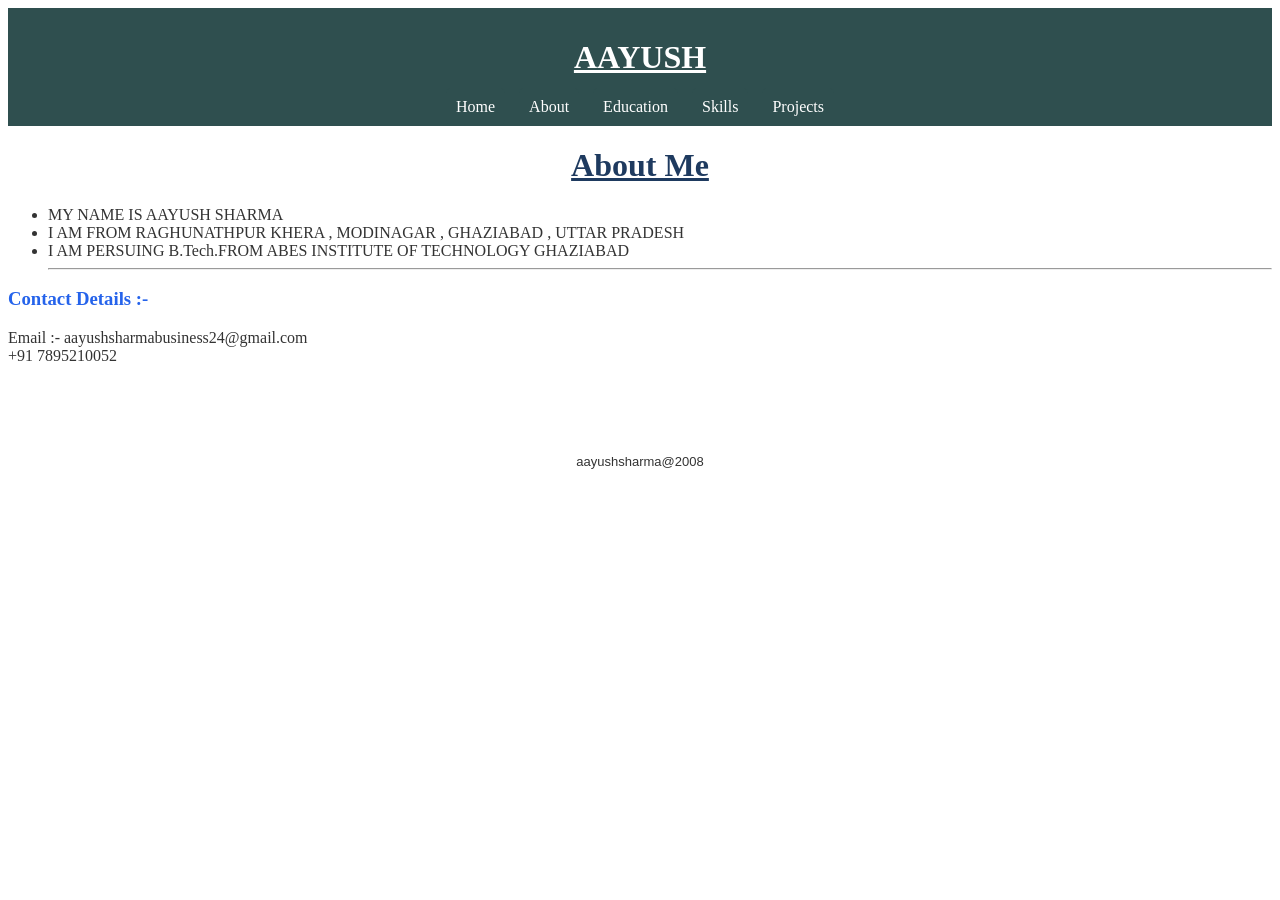
<file: about.html>
<!DOCTYPE html>
<html lang="en">

<head>

    <link rel="stylesheet" href="css/style.css">
    <meta charset="UTF-8">
    <meta name="viewport" content="width=device-width, initial-scale=1.0">
    <title>Resume</title>
</head>

<body>
    <header id="home">

        <h1 id="naam">AAYUSH</h1>
        <nav>

            <a href="index.html#home">Home</a>
            <a href="about.html">About</a>
            <a href="education.html">Education</a>
            <a href="skill.html">Skills</a>
            <a href="project.html">Projects</a>

        </nav>
    </header>
    <h1>About Me</h1>
    <p>
    <ul>
        <li>MY NAME IS AAYUSH SHARMA <BR> </li>
        <li>I AM FROM RAGHUNATHPUR KHERA , MODINAGAR , GHAZIABAD , UTTAR PRADESH<br></li>
        <li> I AM PERSUING B.Tech.FROM ABES INSTITUTE OF TECHNOLOGY GHAZIABAD</li>
        <HR>
    </ul>
    </p>
    <h3>Contact Details :-</h3>
    <p>
        Email :- <a href="mailto:aayushsharmabusiness24@gmail.com" target="_blank"
            class="l">aayushsharmabusiness24@gmail.com</a><br>
        <a href="tel:+91 7895210052"></a> +91 7895210052
    </p>
    <footer id="fo"> aayushsharma@2008</footer>
</body>

</html>
</file>
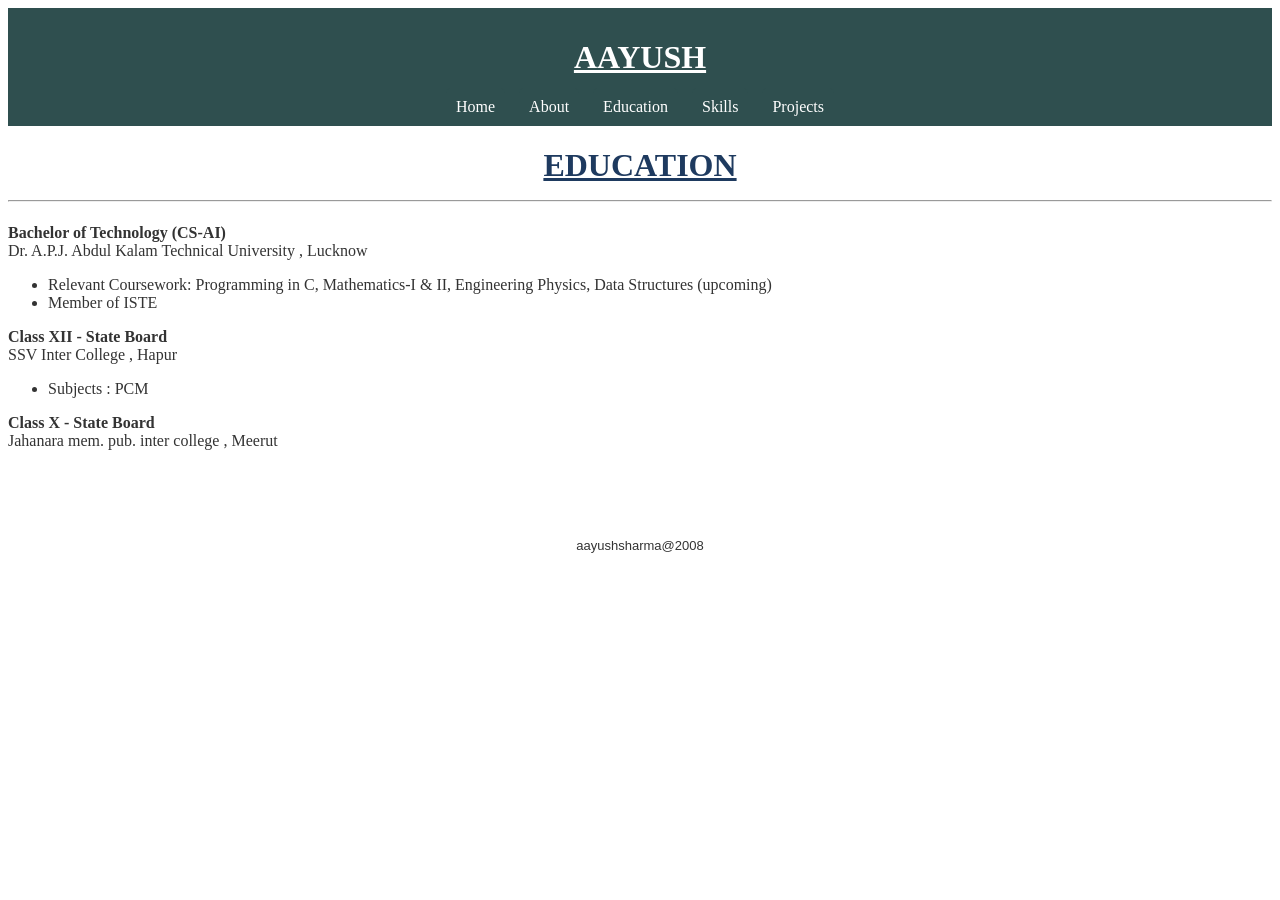
<file: education.html>
<!DOCTYPE html>
<html lang="en">

<head>
     <link rel="stylesheet" href="css/style.css">
     <meta charset="UTF-8">
     <meta name="viewport" content="width=device-width, initial-scale=1.0">
     <title>Resume</title>
</head>

<body>
     <header id="home">

          <h1 id="naam">AAYUSH</h1>
          <nav>

               <a href="index.html#home">Home</a>
               <a href="about.html">About</a>
               <a href="education.html">Education</a>
               <a href="skill.html">Skills</a>
               <a href="project.html">Projects</a>

          </nav>
     </header>
     <H1>EDUCATION
          <HR>
     </H1>

     <P><B>
               Bachelor of Technology (CS-AI)
          </B>
          <BR>Dr. A.P.J. Abdul Kalam Technical University , Lucknow
     <ul>
          <li>Relevant Coursework: Programming in C, Mathematics-I & II, Engineering Physics, Data Structures (upcoming)
          </li>
          <li>Member of ISTE</li>
     </ul>
     </P>
     <P><B>Class XII - State Board</B>
          <BR>SSV Inter College , Hapur
     <ul>
          <li>Subjects : PCM</li>
     </ul>
     <p><B>Class X - State Board</B><BR>
          Jahanara mem. pub. inter college , Meerut</p>
     <footer id="fo"> aayushsharma@2008</footer>
</body>

</html>
</file>
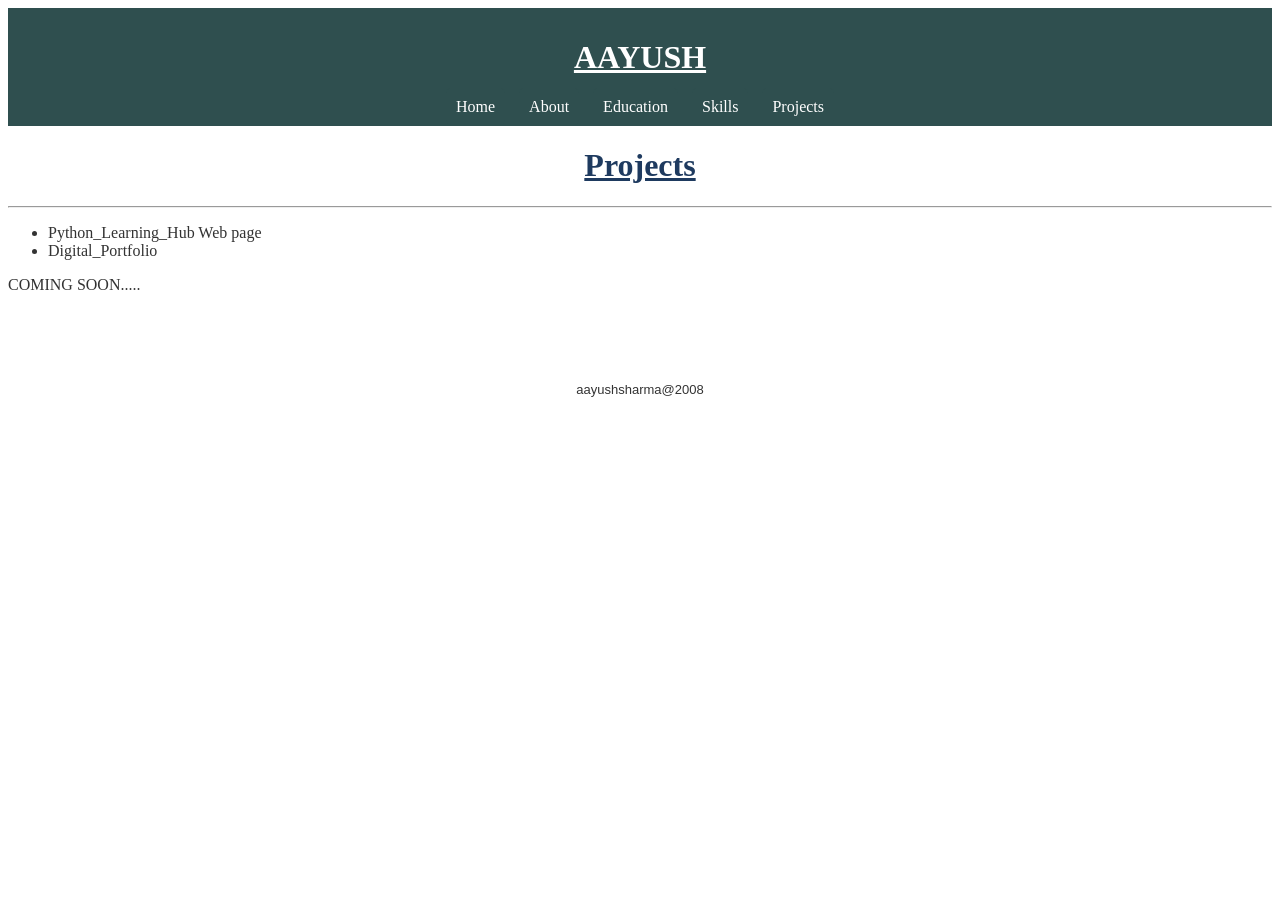
<file: project.html>
<!DOCTYPE html>
<html lang="en">

<head>

    <link rel="stylesheet" href="css/style.css">
    <meta charset="UTF-8">
    <meta name="viewport" content="width=device-width, initial-scale=1.0">
    <title>Resume</title>
</head>



<body>
    <header id="home">

        <h1 id="naam">AAYUSH</h1>
        <nav>

            <a href="index.html#home">Home</a>
            <a href="about.html">About</a>
            <a href="education.html">Education</a>
            <a href="skill.html">Skills</a>
            <a href="project.html">Projects</a>

        </nav>
    </header>
    <main>
        <h1>
            Projects
        </h1>
        <hr>
        <ul>
            <li><a href="https://aayushsharmabusiness24-tech.github.io/Python_Learning_Hub/" target="_blank" class="l">
                    Python_Learning_Hub Web page</a></li>
            <li><a href="https://aayushsharmabusiness24-tech.github.io/Digital_Portfolio/" target="_blank"
                    class="l">Digital_Portfolio</a></li>
        </ul>

        <main>
            <p>
                COMING SOON.....
            </p>


        </main>








        <footer id="fo"> aayushsharma@2008</footer>


</body>

</html>
</file>
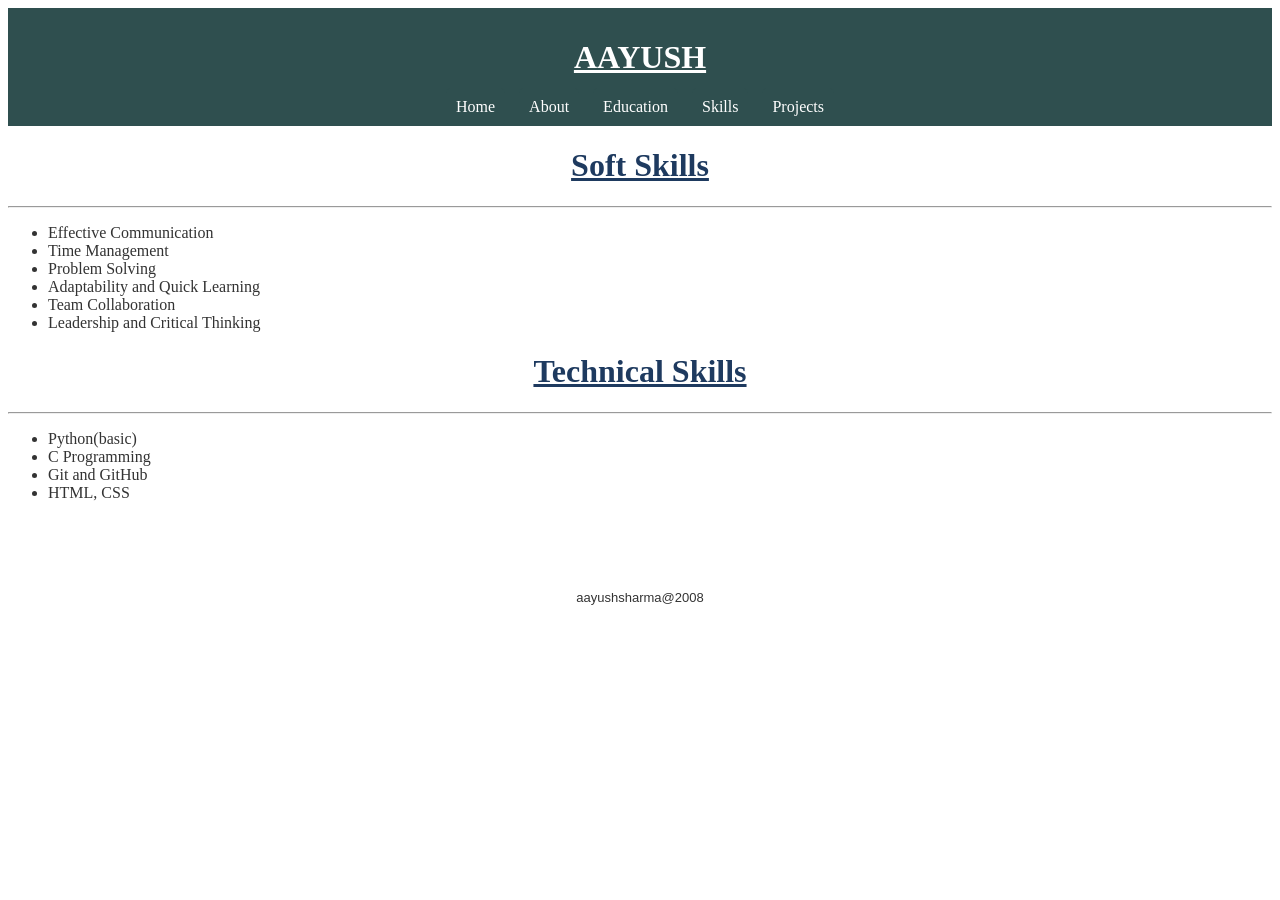
<file: skill.html>
<!DOCTYPE html>
<html lang="en">

<head>

   <link rel="stylesheet" href="css/style.css">
   <meta charset="UTF-8">
   <meta name="viewport" content="width=device-width, initial-scale=1.0">
   <title>Resume</title>
</head>

<body>
   <header id="home">

      <h1 id="naam">AAYUSH</h1>
      <nav>

         <a href="index.html#home">Home</a>
         <a href="about.html">About</a>
         <a href="education.html">Education</a>
         <a href="skill.html">Skills</a>
         <a href="project.html">Projects</a>

      </nav>
   </header>
   <h1>Soft Skills</h1>
   <hr>
   <ul>
      <li>Effective Communication</li>
      <li>Time Management</li>
      <li>Problem Solving</li>
      <li>Adaptability and Quick Learning</li>
      <li>Team Collaboration</li>
      <li>Leadership and Critical Thinking</li>
   </ul>

   <h1>Technical Skills</h1>
   <hr>
   <ul>
      <li>Python(basic)</li>
      <li>C Programming</li>
      <li>Git and GitHub</li>
      <li>HTML, CSS</li>
   </ul>
   <footer id="fo"> aayushsharma@2008</footer>
</body>

</html>
</file>
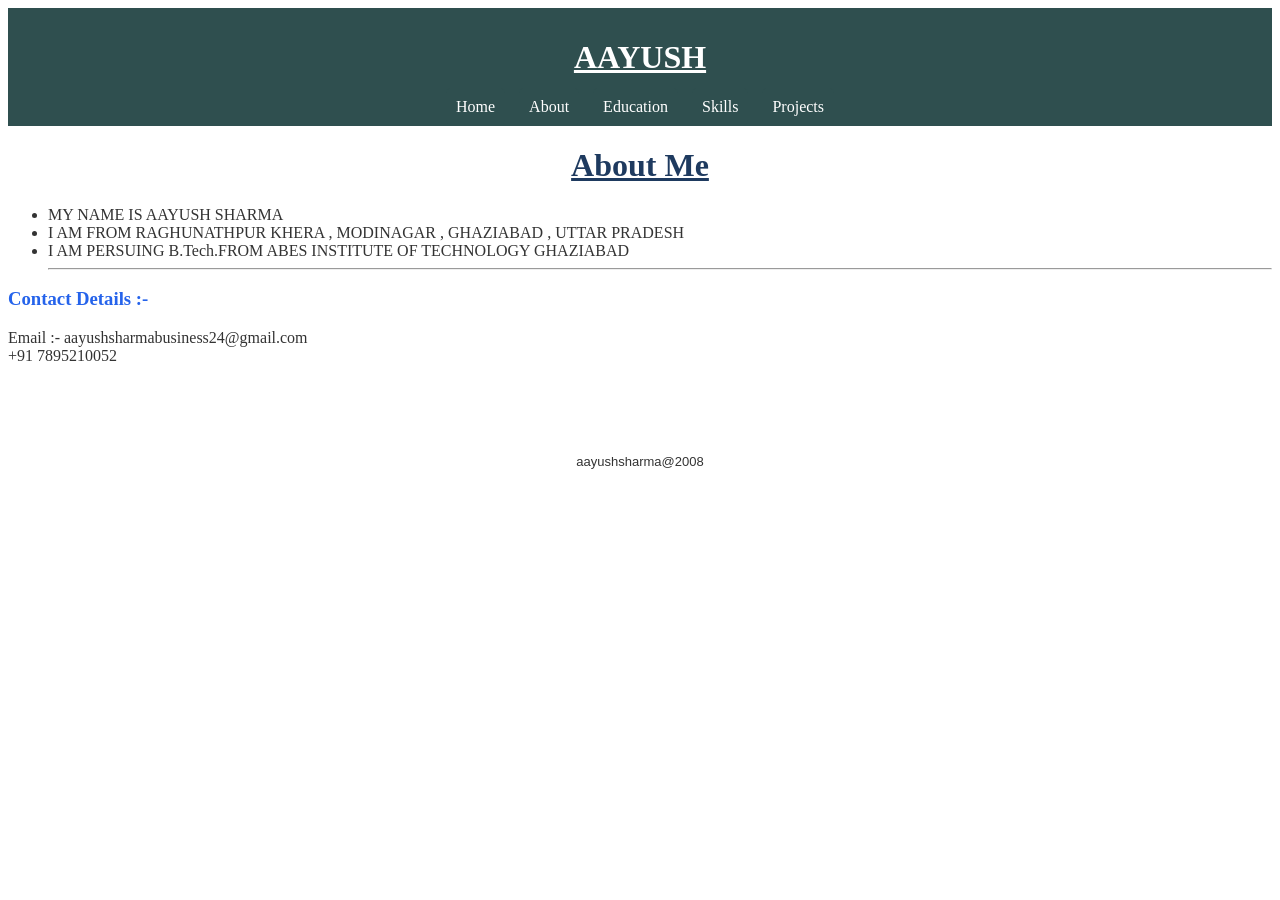
<file: html/about.html>
<!DOCTYPE html>
<html lang="en">

<head>

    <link rel="stylesheet" href="/css/style.css">
    <meta charset="UTF-8">
    <meta name="viewport" content="width=device-width, initial-scale=1.0">
    <title>Resume</title>
</head>

<body>
    <header id="home">

        <h1 id="naam">AAYUSH</h1>
        <nav>

            <a href="index.html#home">Home</a>
            <a href="about.html">About</a>
            <a href="education.html">Education</a>
            <a href="skill.html">Skills</a>
            <a href="project.html">Projects</a>

        </nav>
    </header>
    <h1>About Me</h1>
    <p>
    <ul>
        <li>MY NAME IS AAYUSH SHARMA <BR> </li>
        <li>I AM FROM RAGHUNATHPUR KHERA , MODINAGAR , GHAZIABAD , UTTAR PRADESH<br></li>
        <li> I AM PERSUING B.Tech.FROM ABES INSTITUTE OF TECHNOLOGY GHAZIABAD</li>
        <HR>
    </ul>
    </p>
    <h3>Contact Details :-</h3>
    <p>
        Email :- <a href="mailto:aayushsharmabusiness24@gmail.com" target="_blank"
            class="l">aayushsharmabusiness24@gmail.com</a><br>
        <a href="tel:+91 7895210052"></a> +91 7895210052
    </p>
    <footer id="fo"> aayushsharma@2008</footer>
</body>

</html>
</file>
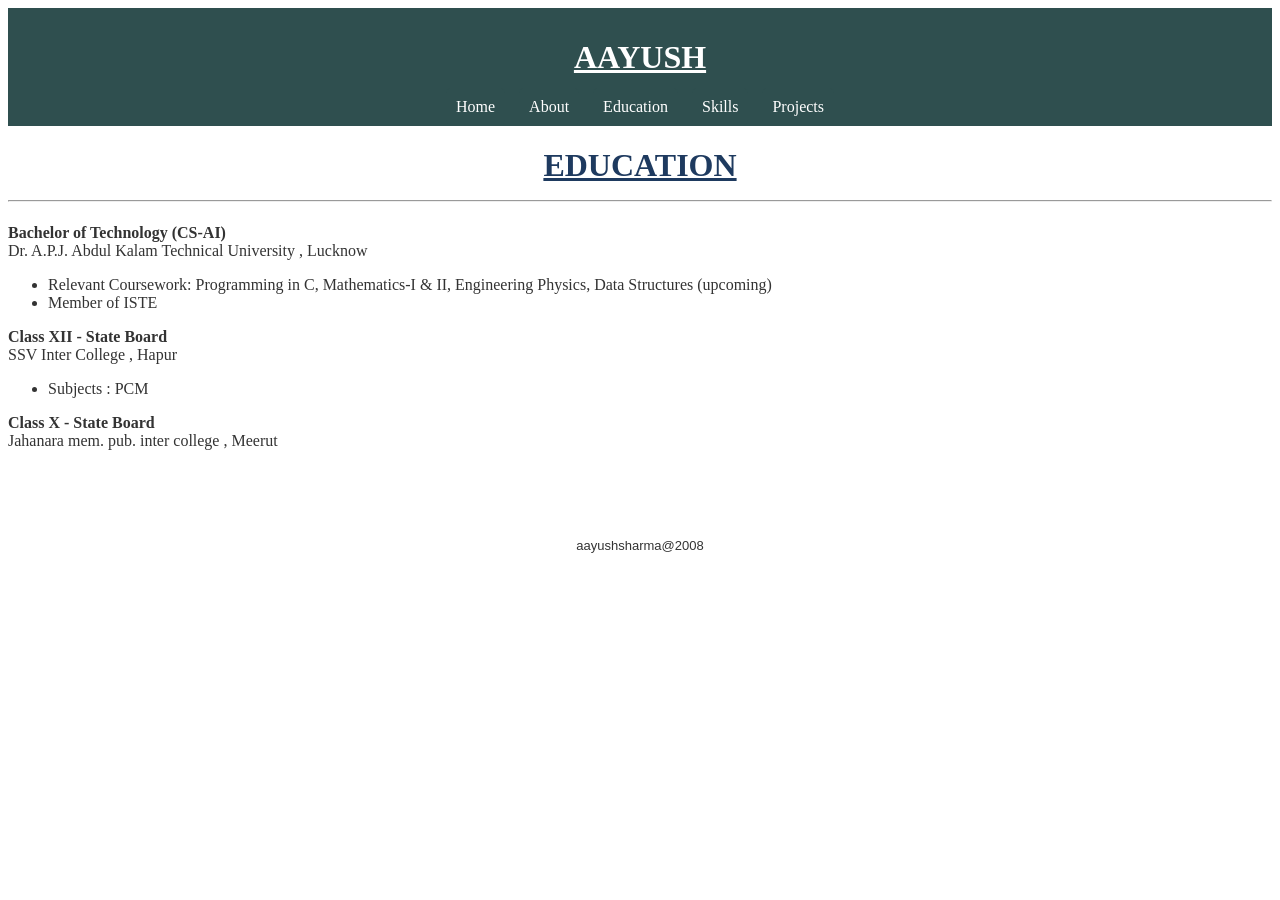
<file: html/education.html>
<!DOCTYPE html>
<html lang="en">

<head>
     <link rel="stylesheet" href="/css/style.css">
     <meta charset="UTF-8">
     <meta name="viewport" content="width=device-width, initial-scale=1.0">
     <title>Resume</title>
</head>

<body>
     <header id="home">

          <h1 id="naam">AAYUSH</h1>
          <nav>

               <a href="index.html#home">Home</a>
               <a href="about.html">About</a>
               <a href="education.html">Education</a>
               <a href="skill.html">Skills</a>
               <a href="project.html">Projects</a>

          </nav>
     </header>
     <H1>EDUCATION
          <HR>
     </H1>

     <P><B>
               Bachelor of Technology (CS-AI)
          </B>
          <BR>Dr. A.P.J. Abdul Kalam Technical University , Lucknow
     <ul>
          <li>Relevant Coursework: Programming in C, Mathematics-I & II, Engineering Physics, Data Structures (upcoming)
          </li>
          <li>Member of ISTE</li>
     </ul>
     </P>
     <P><B>Class XII - State Board</B>
          <BR>SSV Inter College , Hapur
     <ul>
          <li>Subjects : PCM</li>
     </ul>
     <p><B>Class X - State Board</B><BR>
          Jahanara mem. pub. inter college , Meerut</p>
     <footer id="fo"> aayushsharma@2008</footer>
</body>

</html>
</file>
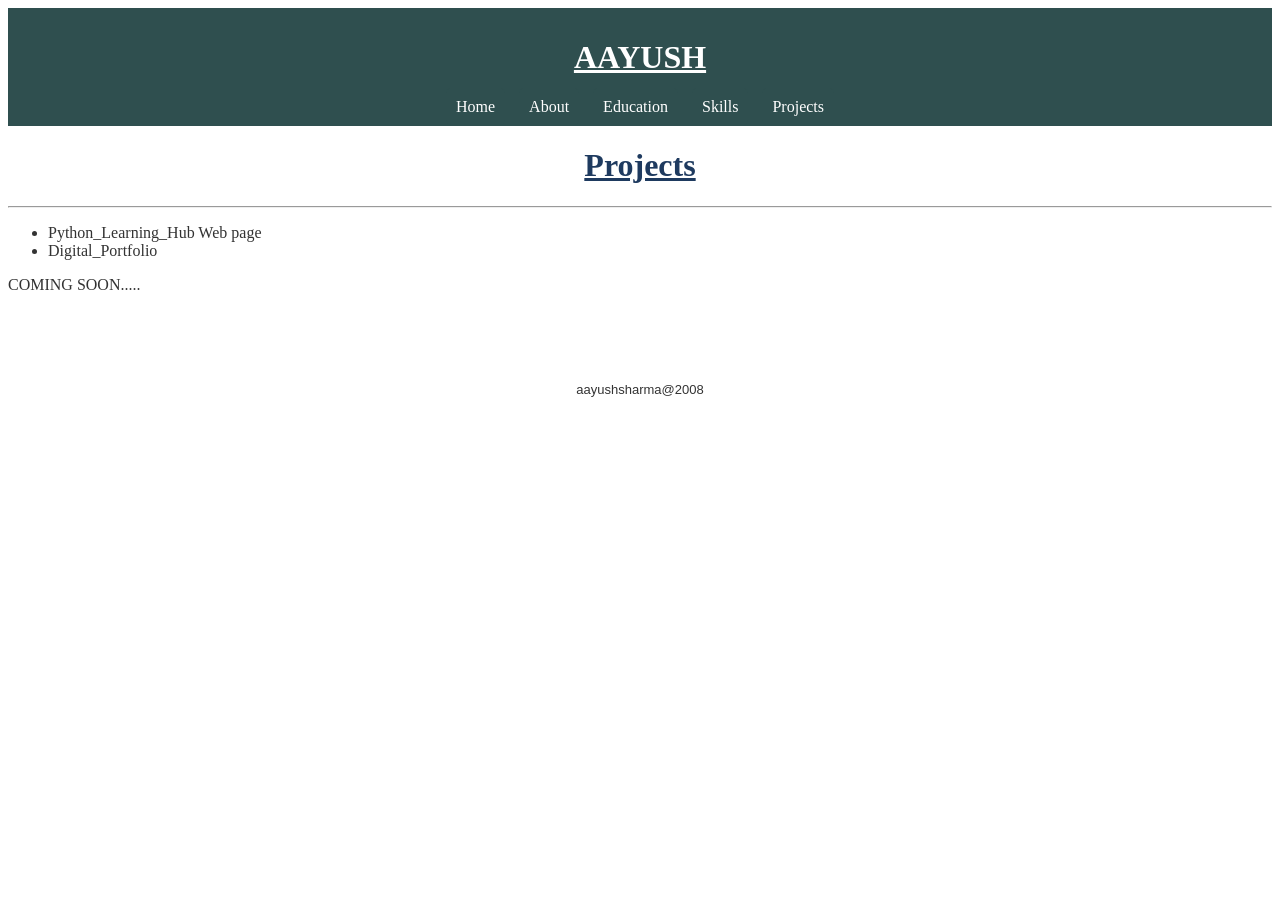
<file: html/project.html>
<!DOCTYPE html>
<html lang="en">

<head>

    <link rel="stylesheet" href="/css/style.css">
    <meta charset="UTF-8">
    <meta name="viewport" content="width=device-width, initial-scale=1.0">
    <title>Resume</title>
</head>



<body>
    <header id="home">

        <h1 id="naam">AAYUSH</h1>
        <nav>

            <a href="index.html#home">Home</a>
            <a href="about.html">About</a>
            <a href="education.html">Education</a>
            <a href="skill.html">Skills</a>
            <a href="project.html">Projects</a>

        </nav>
    </header>
    <main>
        <h1>
            Projects
        </h1>
        <hr>
        <ul>
            <li><a href="https://aayushsharmabusiness24-tech.github.io/Python_Learning_Hub/" target="_blank" class="l">
                    Python_Learning_Hub Web page</a></li>
            <li><a href="https://aayushsharmabusiness24-tech.github.io/Digital_Portfolio/" target="_blank"
                    class="l">Digital_Portfolio</a></li>
        </ul>

        <main>
            <p>
                COMING SOON.....
            </p>


        </main>








        <footer id="fo"> aayushsharma@2008</footer>


</body>

</html>
</file>
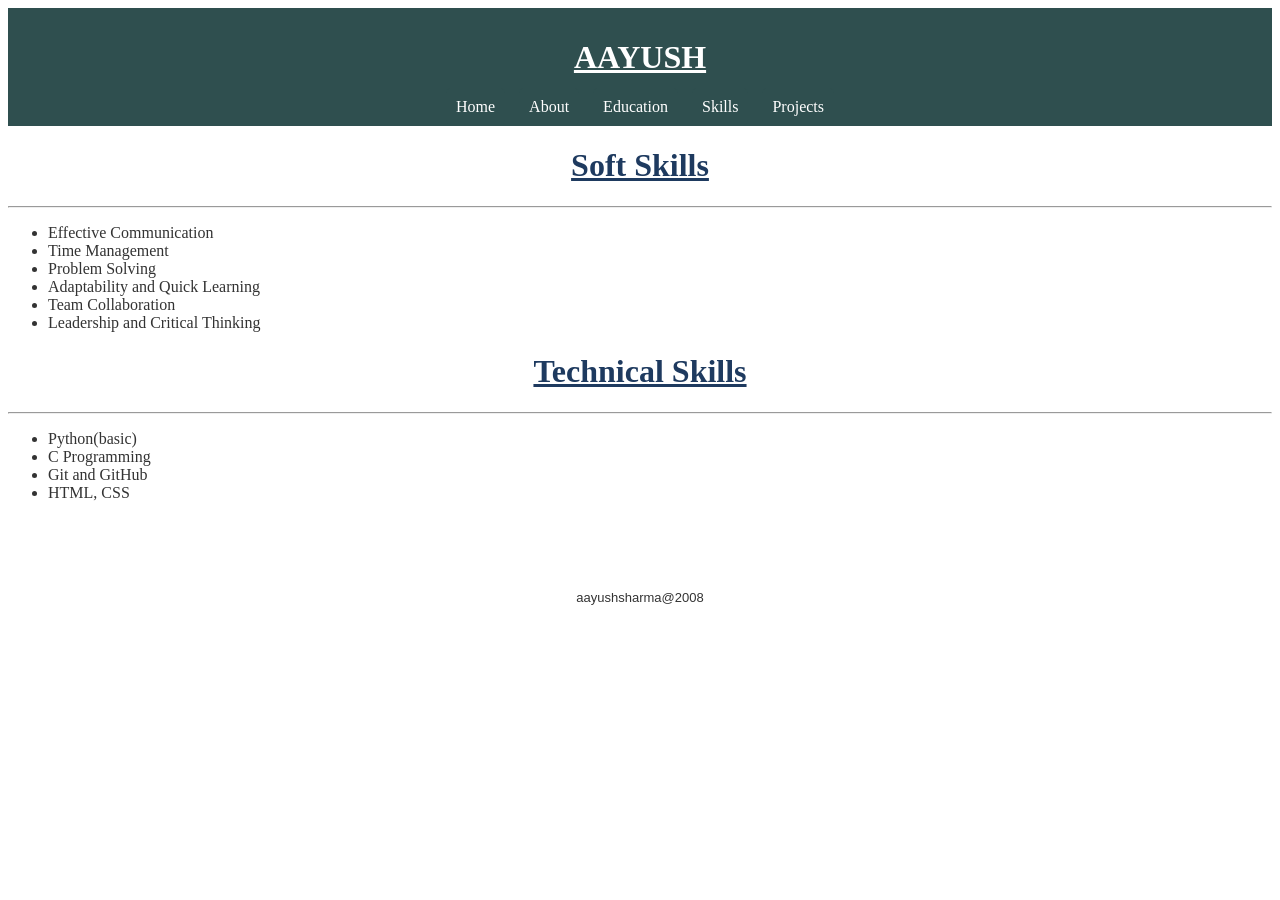
<file: html/skill.html>
<!DOCTYPE html>
<html lang="en">

<head>

   <link rel="stylesheet" href="/css/style.css">
   <meta charset="UTF-8">
   <meta name="viewport" content="width=device-width, initial-scale=1.0">
   <title>Resume</title>
</head>

<body>
   <header id="home">

      <h1 id="naam">AAYUSH</h1>
      <nav>

         <a href="index.html#home">Home</a>
         <a href="about.html">About</a>
         <a href="education.html">Education</a>
         <a href="skill.html">Skills</a>
         <a href="project.html">Projects</a>

      </nav>
   </header>
   <h1>Soft Skills</h1>
   <hr>
   <ul>
      <li>Effective Communication</li>
      <li>Time Management</li>
      <li>Problem Solving</li>
      <li>Adaptability and Quick Learning</li>
      <li>Team Collaboration</li>
      <li>Leadership and Critical Thinking</li>
   </ul>

   <h1>Technical Skills</h1>
   <hr>
   <ul>
      <li>Python(basic)</li>
      <li>C Programming</li>
      <li>Git and GitHub</li>
      <li>HTML, CSS</li>
   </ul>
   <footer id="fo"> aayushsharma@2008</footer>
</body>

</html>
</file>
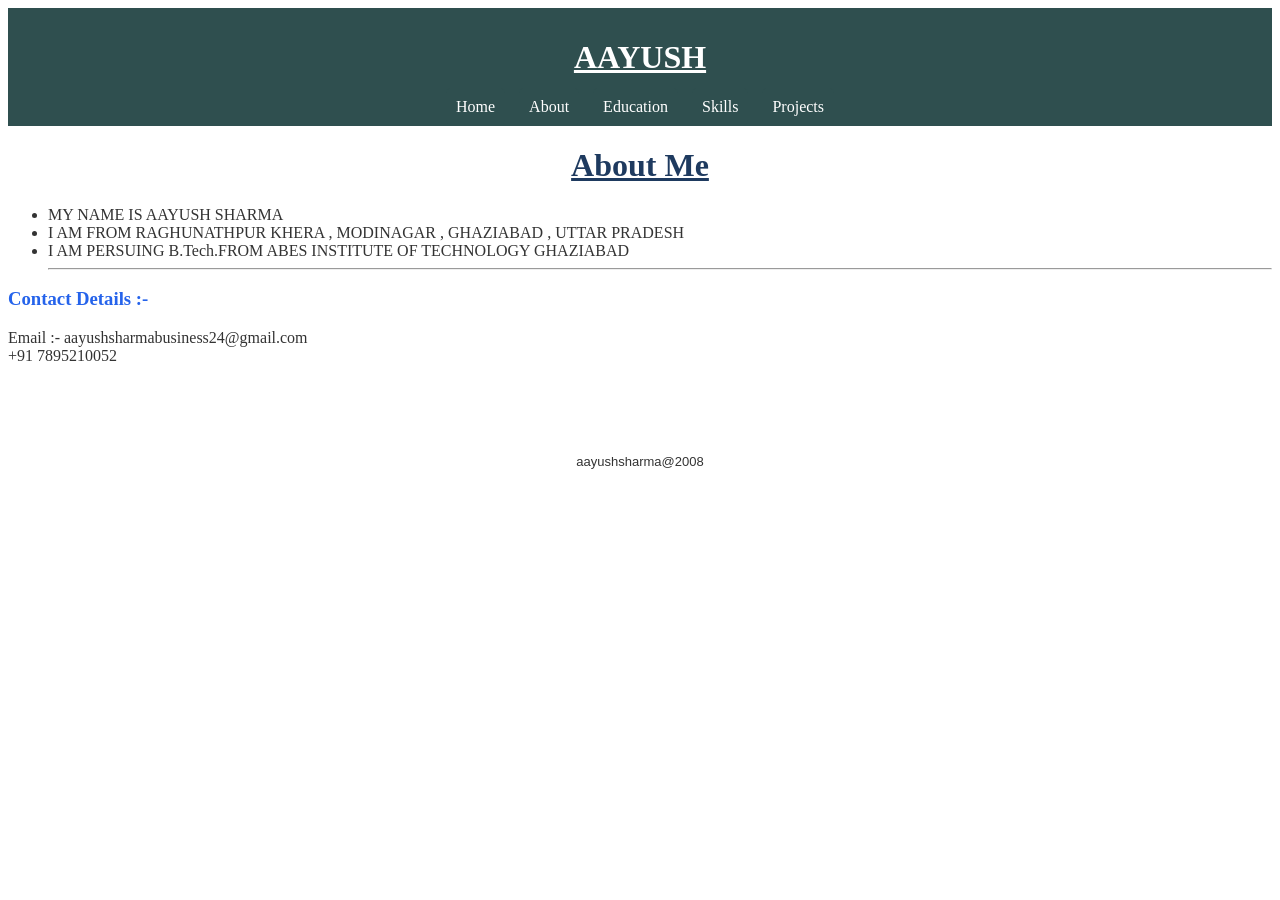
<file: week2resume/html/about.html>
<!DOCTYPE html>
<html lang="en">

<head>

    <link rel="stylesheet" href="/week2resume/css/style.css">
    <meta charset="UTF-8">
    <meta name="viewport" content="width=device-width, initial-scale=1.0">
    <title>Resume</title>
</head>

<body>
    <header id="home">

        <h1 id="naam">AAYUSH</h1>
        <nav>

            <a href="index.html#home">Home</a>
            <a href="about.html">About</a>
            <a href="education.html">Education</a>
            <a href="skill.html">Skills</a>
            <a href="project.html">Projects</a>

        </nav>
    </header>
    <h1>About Me</h1>
    <p>
    <ul>
        <li>MY NAME IS AAYUSH SHARMA <BR> </li>
        <li>I AM FROM RAGHUNATHPUR KHERA , MODINAGAR , GHAZIABAD , UTTAR PRADESH<br></li>
        <li> I AM PERSUING B.Tech.FROM ABES INSTITUTE OF TECHNOLOGY GHAZIABAD</li>
        <HR>
    </ul>
    </p>
    <h3>Contact Details :-</h3>
    <p>
        Email :- <a href="mailto:aayushsharmabusiness24@gmail.com" target="_blank"
            class="l">aayushsharmabusiness24@gmail.com</a><br>
        <a href="tel:+91 7895210052"></a> +91 7895210052
    </p>
    <footer id="fo"> aayushsharma@2008</footer>
</body>

</html>
</file>
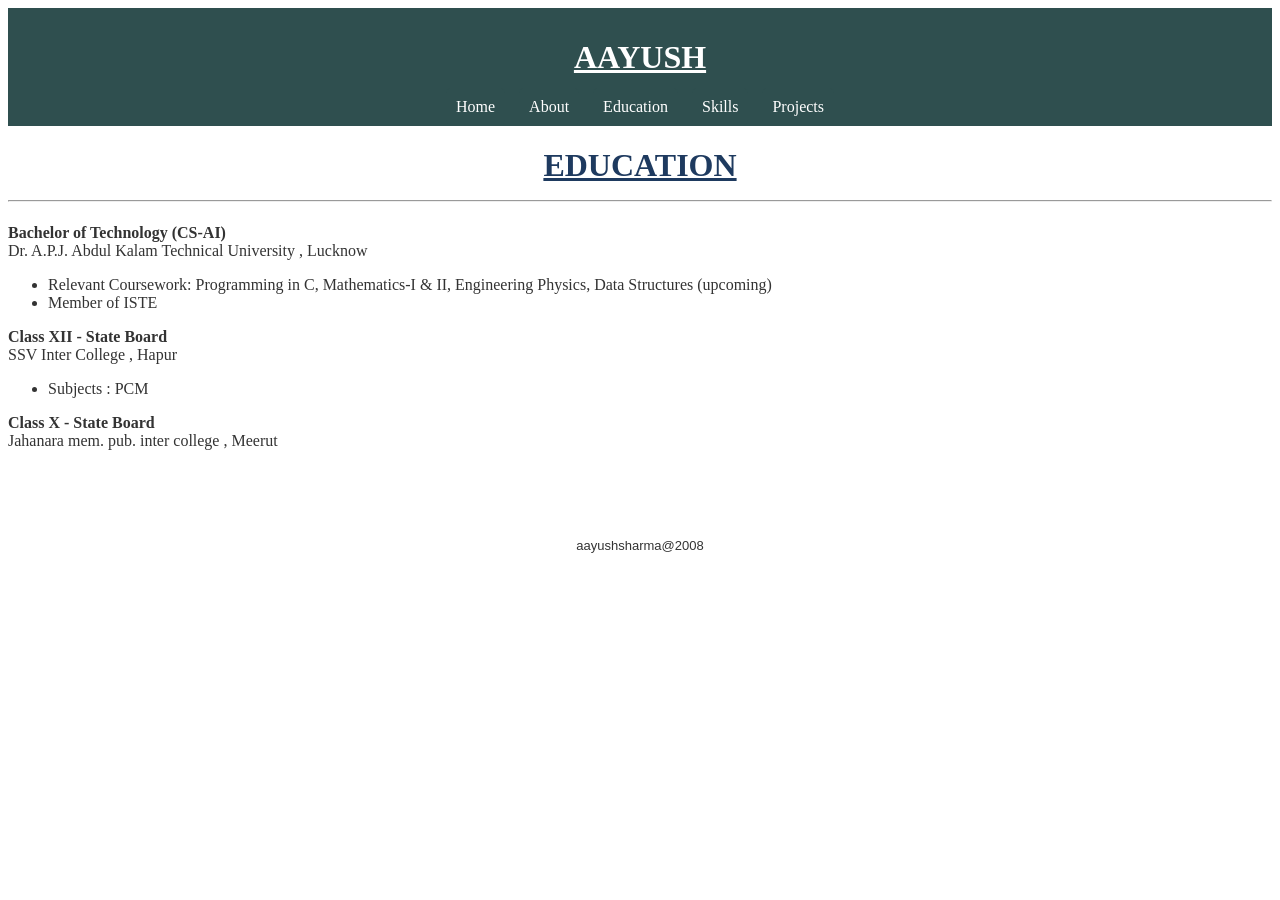
<file: week2resume/html/education.html>
<!DOCTYPE html>
<html lang="en">

<head>
     <link rel="stylesheet" href="/week2resume/css/style.css">
     <meta charset="UTF-8">
     <meta name="viewport" content="width=device-width, initial-scale=1.0">
     <title>Resume</title>
</head>

<body>
     <header id="home">

          <h1 id="naam">AAYUSH</h1>
          <nav>

               <a href="index.html#home">Home</a>
               <a href="about.html">About</a>
               <a href="education.html">Education</a>
               <a href="skill.html">Skills</a>
               <a href="project.html">Projects</a>

          </nav>
     </header>
     <H1>EDUCATION
          <HR>
     </H1>

     <P><B>
               Bachelor of Technology (CS-AI)
          </B>
          <BR>Dr. A.P.J. Abdul Kalam Technical University , Lucknow
     <ul>
          <li>Relevant Coursework: Programming in C, Mathematics-I & II, Engineering Physics, Data Structures (upcoming)
          </li>
          <li>Member of ISTE</li>
     </ul>
     </P>
     <P><B>Class XII - State Board</B>
          <BR>SSV Inter College , Hapur
     <ul>
          <li>Subjects : PCM</li>
     </ul>
     <p><B>Class X - State Board</B><BR>
          Jahanara mem. pub. inter college , Meerut</p>
     <footer id="fo"> aayushsharma@2008</footer>
</body>

</html>
</file>
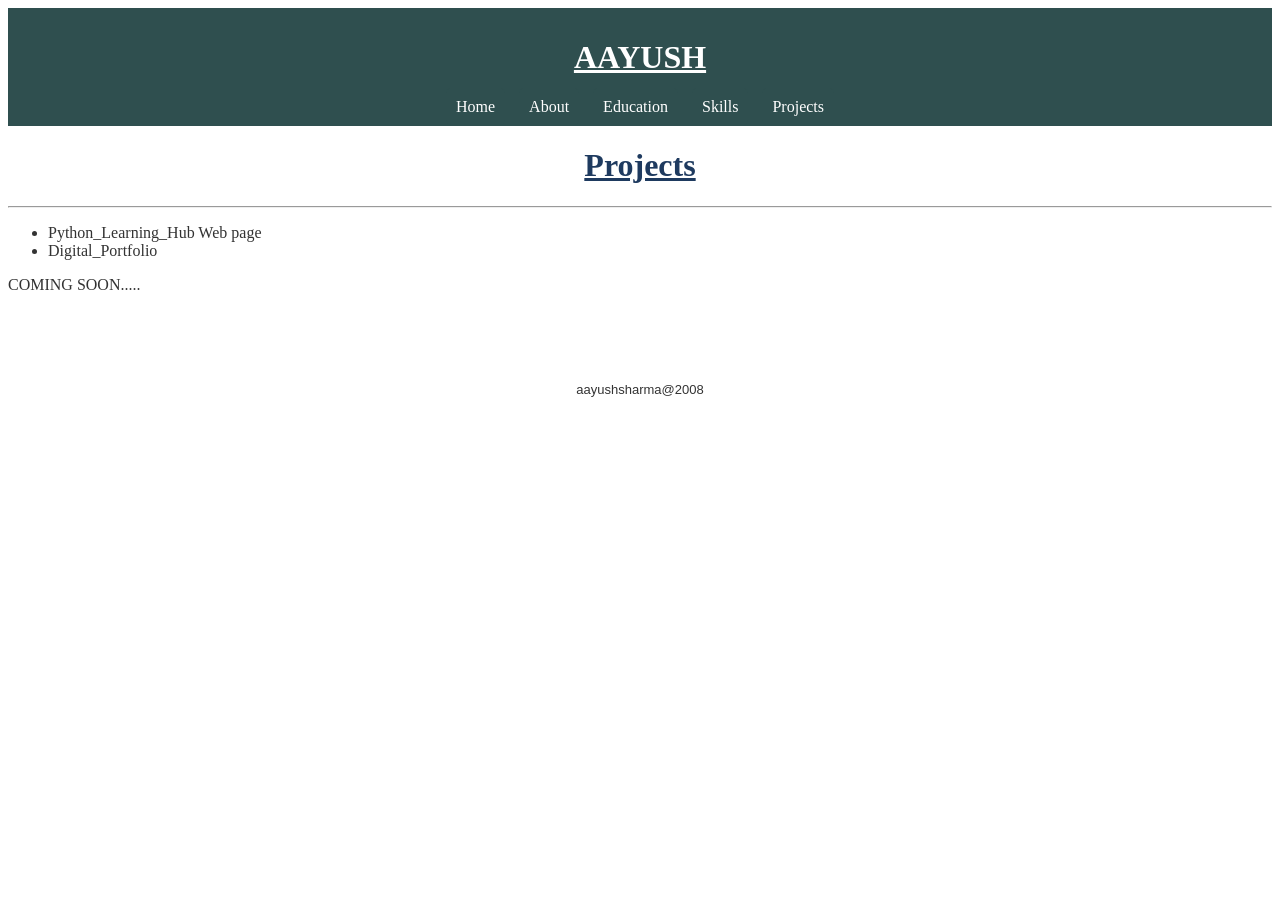
<file: week2resume/html/project.html>
<!DOCTYPE html>
<html lang="en">

<head>

    <link rel="stylesheet" href="/week2resume/css/style.css">
    <meta charset="UTF-8">
    <meta name="viewport" content="width=device-width, initial-scale=1.0">
    <title>Resume</title>
</head>



<body>
    <header id="home">

        <h1 id="naam">AAYUSH</h1>
        <nav>

            <a href="index.html#home">Home</a>
            <a href="about.html">About</a>
            <a href="education.html">Education</a>
            <a href="skill.html">Skills</a>
            <a href="project.html">Projects</a>

        </nav>
    </header>
    <main>
        <h1>
            Projects
        </h1>
        <hr>
        <ul>
            <li><a href="https://aayushsharmabusiness24-tech.github.io/Python_Learning_Hub/" target="_blank" class="l">
                    Python_Learning_Hub Web page</a></li>
            <li><a href="https://aayushsharmabusiness24-tech.github.io/Digital_Portfolio/" target="_blank"
                    class="l">Digital_Portfolio</a></li>
        </ul>

        <main>
            <p>
                COMING SOON.....
            </p>


        </main>








        <footer id="fo"> aayushsharma@2008</footer>


</body>

</html>
</file>
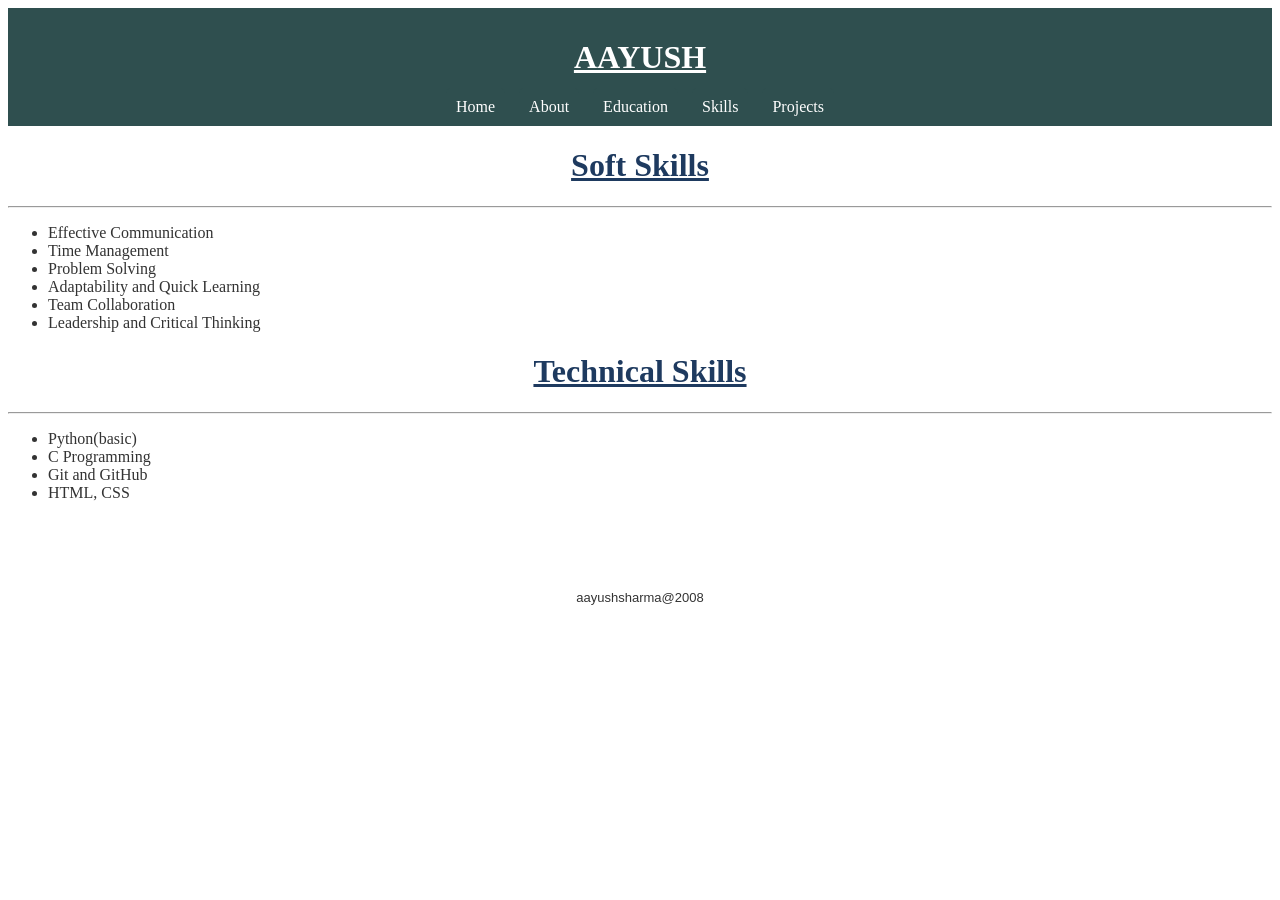
<file: week2resume/html/skill.html>
<!DOCTYPE html>
<html lang="en">

<head>

   <link rel="stylesheet" href="/week2resume/css/style.css">
   <meta charset="UTF-8">
   <meta name="viewport" content="width=device-width, initial-scale=1.0">
   <title>Resume</title>
</head>

<body>
   <header id="home">

      <h1 id="naam">AAYUSH</h1>
      <nav>

         <a href="index.html#home">Home</a>
         <a href="about.html">About</a>
         <a href="education.html">Education</a>
         <a href="skill.html">Skills</a>
         <a href="project.html">Projects</a>

      </nav>
   </header>
   <h1>Soft Skills</h1>
   <hr>
   <ul>
      <li>Effective Communication</li>
      <li>Time Management</li>
      <li>Problem Solving</li>
      <li>Adaptability and Quick Learning</li>
      <li>Team Collaboration</li>
      <li>Leadership and Critical Thinking</li>
   </ul>

   <h1>Technical Skills</h1>
   <hr>
   <ul>
      <li>Python(basic)</li>
      <li>C Programming</li>
      <li>Git and GitHub</li>
      <li>HTML, CSS</li>
   </ul>
   <footer id="fo"> aayushsharma@2008</footer>
</body>

</html>
</file>
<file: css/style.css>
h1{
    color: #1E3A5F;
    text-align: center;
    text-decoration: underline;
}
body{
    background-color:#FFFFFF;
}

#si
{
    text-align: center;
    border: 3px solid black;
    border-radius: 10%;
    width: 25%;
    margin-top: 2%;

   
}

#li{
    text-align: center;
}
#fo{
    text-align: center;
    font-family: Arial, Helvetica, sans-serif;
    font-size: small;
    font-display: auto;
}

hr{
    border-radius: 2px;
    color: #D1D5DB;
    
}

nav {
    
    top: 0;
    width: 100%;
    text-align: center;
}

nav a {
    display:inline;
    padding: 10px;
    margin: 5px;
    background-color: #2F4F4F;
    color: white;
    text-align: center;
    text-decoration: none;
    border-radius: 5px;
}


h3{
        color: #2563EB;
}
p,ul{
    color: #333333;
}
#fo{
 color: white;
 margin-top: 7%;
 color: #333333;
}

.l{
    color: #333333;
    text-decoration: none;
}
#home{
    color: #1E3A5F;
    background-color: #2F4F4F;
    margin-top: 0%;
    top: 0%;
    padding: 10px;
    margin: 0%;
    left: 0%;
    right: 0%;
}
#naam{
    color: #FFFFFF;
}
</file>
<file: week2resume/css/style.css>
h1{
    color: #1E3A5F;
    text-align: center;
    text-decoration: underline;
}
body{
    background-color:#FFFFFF;
}

#si
{
    text-align: center;
    border: 3px solid black;
    border-radius: 10%;
    width: 25%;
    margin-top: 2%;

   
}

#li{
    text-align: center;
}
#fo{
    text-align: center;
    font-family: Arial, Helvetica, sans-serif;
    font-size: small;
    font-display: auto;
}

hr{
    border-radius: 2px;
    color: #D1D5DB;
    
}

nav {
    
    top: 0;
    width: 100%;
    text-align: center;
}

nav a {
    display:inline;
    padding: 10px;
    margin: 5px;
    background-color: #2F4F4F;
    color: white;
    text-align: center;
    text-decoration: none;
    border-radius: 5px;
}


h3{
        color: #2563EB;
}
p,ul{
    color: #333333;
}
#fo{
 color: white;
 margin-top: 7%;
 color: #333333;
}

.l{
    color: #333333;
    text-decoration: none;
}
#home{
    color: #1E3A5F;
    background-color: #2F4F4F;
    margin-top: 0%;
    top: 0%;
    padding: 10px;
    margin: 0%;
    left: 0%;
    right: 0%;
}
#naam{
    color: #FFFFFF;
}
</file>
